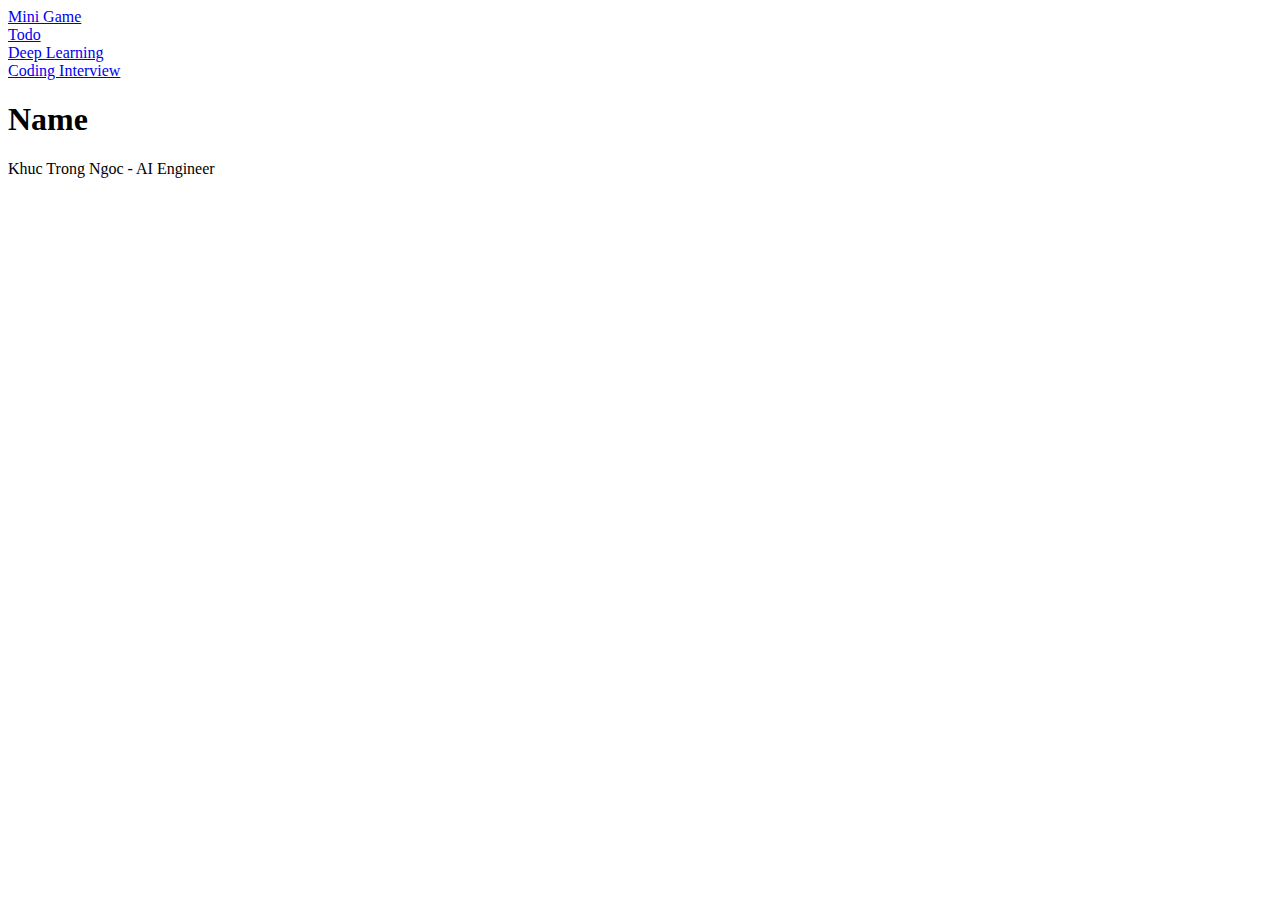
<file: index.html>
<!DOCTYPE html>
<html>
	<head>
		<title></title>
	</head>

	<body>
		<div>
			<a
				class="rock-paper-scissor-link"
				href="./rock-paper-scissors.html"
			>
				Mini Game
			</a>
		</div>
		<div>
			<a class="todo-link-link" href="./todo.html"> Todo </a>
		</div>
		<div>
			<a class="deep-learning-link" href="./deep-learning.html">
				Deep Learning
			</a>
		</div>
		<div>
			<a class="coding-interview-link" href="./coding-interview.html">
				Coding Interview
			</a>
		</div>
		<h1>Name</h1>
		<p>Khuc Trong Ngoc - AI Engineer</p>
	</body>
</html>
</file>
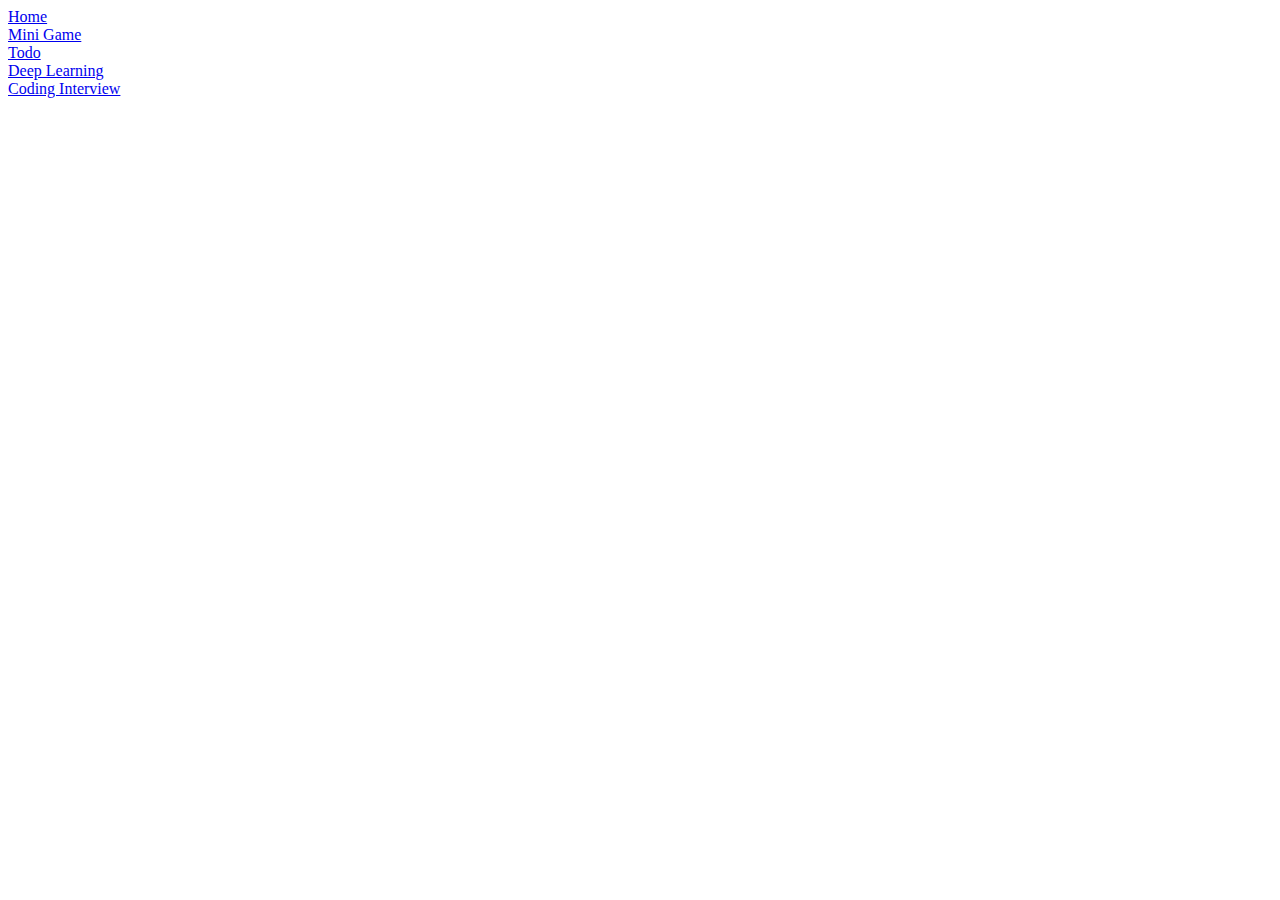
<file: coding-interview.html>
<!DOCTYPE html>
<html>
	<body>
		<script src="scripts/import-header.js">
			includeHTML();
		</script>
		<div w3-include-html="header.html"></div>
		<script>
			includeHTML();
		</script>
	</body>
</html>
</file>
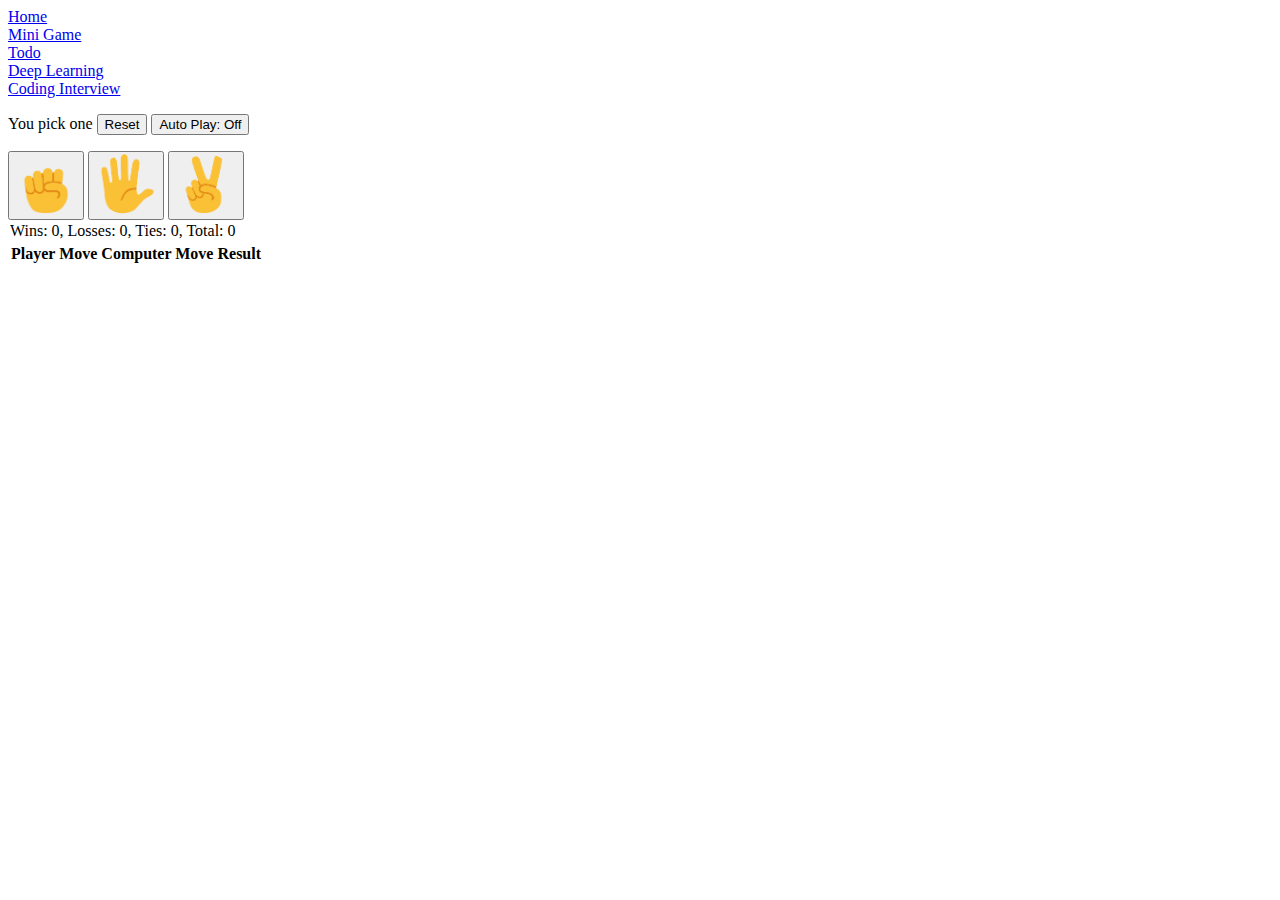
<file: rock-paper-scissors.html>
<!DOCTYPE html>
<html>
	<head>
		<title>Rock Paper Scissor</title>
		<link rel="stylesheet" href="style/rock-paper-scissors.css" />
	</head>

	<body>
		<script src="scripts/import-header.js"></script>
		<div w3-include-html="header.html"></div>
		<p>
			You pick one
			<button class="button-reset" onclick="reset_stats()">Reset</button>
			<button class="button-autoplay" onclick="autoplay()">
				Auto Play: Off
			</button>
		</p>
		<button onclick="playGame('rock')">
			<img src="./images/rock-emoji.png" class="big-image" />
		</button>
		<button onclick="playGame('paper')">
			<img src="./images/paper-emoji.png" class="big-image" />
		</button>
		<button onclick="playGame('scissors')">
			<img src="./images/scissors-emoji.png" class="big-image" />
		</button>

		<table class="table-score"></table>
		<table class="table-stats"></table>

		<!-- <script src="../static/main.js"></script> -->
		<script src="scripts/rock-paper-scissor.js"></script>
		<script>
			includeHTML();
		</script>
	</body>
</html>
</file>
<file: style/rock-paper-scissors.css>
.big-image {
	object-fit: cover;
	object-position: center;
	width: 60px;
	border-radius: 30px;
}
.small-image {
	object-position: center;
	width: 20px;
	border-radius: 10px;
}
</file>
